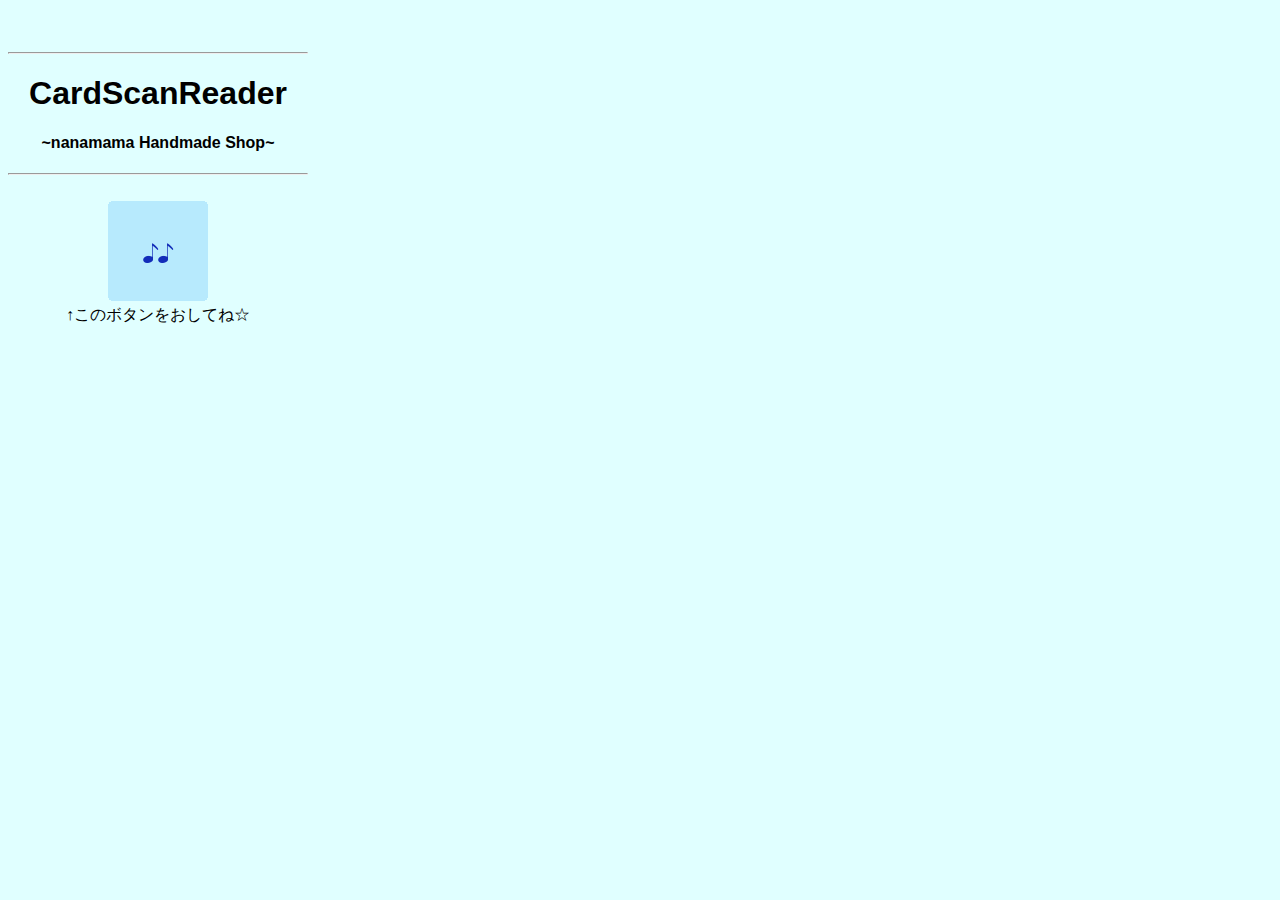
<file: www/index.html>
<!DOCTYPE HTML>
    <html>
    <head>
        <title>CardScanReader</title>

        <meta charset="utf-8">
        <meta name="viewport" content="width=device-width, height=device-height, initial-scale=1, maximum-scale=1, user-scalable=no">
        <script src="components/loader.js"></script>
        <link rel="stylesheet" href="components/loader.css">
        <link rel="stylesheet" href="css/style.css">

        <script type="text/javascript">
        
        var mediaFlg = false;

        function getPath(){
             var str = location.pathname;
             var i = str.lastIndexOf('/');
             return str.substring(0,i+1);
         }
         
         function onSuccess() {
              mediaFlg = false;
         }

         function onError(error) {
            if(mediaFlg){
                alert('発音は準備中です・・・対応完了までお待ちくださいm(__)m');
            }
            mediaFlg = false;
         }

        function scanBarcode() {
            window.plugins.barcodeScanner.scan( function(result) {

                    var ret = result.text;

                    if(ret != ""){
                    
                        val = ret.slice(ret.lastIndexOf("/")+1);
                        val = val.replace("+", "_");
                        //alert(val);
                        
                        src = getPath() + "media/a-z/" + val + ".mp3";
                        
                        if (mediaFlg == false){
                            mediaFlg = true;
                            media = new Media (src, onSuccess, onError);
                            media.setVolume(1);
                            media.play();
                            media.release();
                        }
                        
                        scanBarcode();
                    }
                 
                }, function(error) {
                    alert("Scanning failed: " + error);
                }
            );

        }
        
        
        
        </script>
    </head>

    <body>
    </br></br>
    <hr>
    <H1 align="center">CardScanReader</H1>
    <H4 align="center">~nanamama Handmade Shop~</H4>
    <hr><br>
    <div class="button_center">
    <a href="#" onclick="scanBarcode();return false;"><img src="css/push.gif" alt=""></a>
    </br>
    ↑このボタンをおしてね☆
    <!--<input type="button" style="width: 200px; height: 200px" onClick ="scanBarcode()" value ="Scan" />-->
    <!--<input type="button" style="width: 200px; height: 200px" onClick ="location.href='./list.html'" value ="to List" />-->
    </div>
    </body>
    </html>
</file>
<file: www/components/loader.css>
/**
 * This is an auto-generated code by Monaca JS/CSS Components.
 * Please do not edit by hand.
 */

/*** <GENERATED> ***/
</file>
<file: www/css/style.css>
body {
    width:300px;
    background: #E0FFFF;
    font-family: "Comic Sans MS",   Meiryo, メイリオ, sans-serif;
}

.button_center{
   text-align:center;
}
</file>
